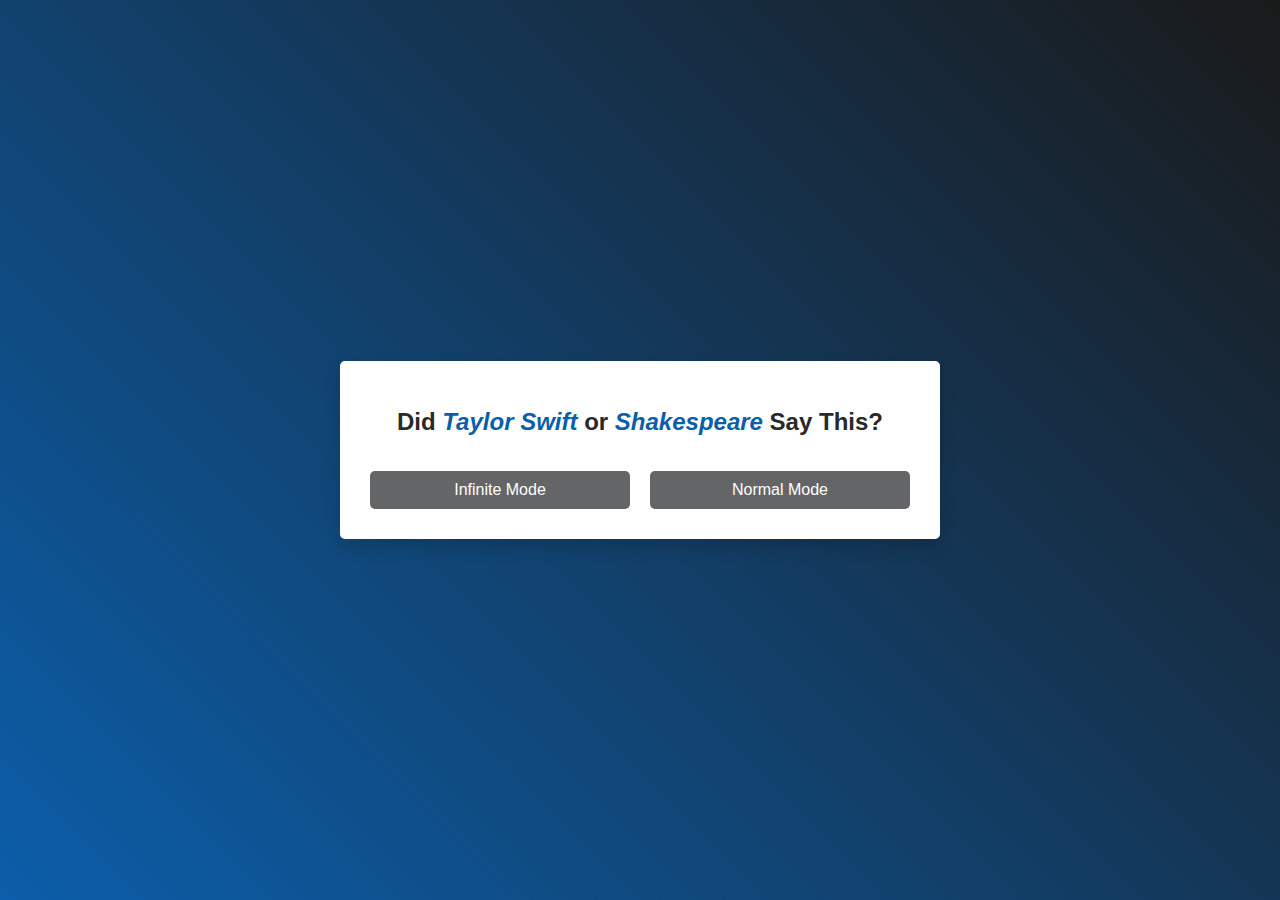
<file: index.html>
<!DOCTYPE html>
<html lang="en">

<head>
    <meta charset="UTF-8">
    <meta name="viewport" content="width=device-width, initial-scale=1.0">
    <title>Taylor Swift or William Shakespeare</title>
    <link rel="stylesheet" href="style.css">
    <link rel="stylesheet" href="https://cdnjs.cloudflare.com/ajax/libs/font-awesome/6.0.0-beta3/css/all.min.css">

</head>

<body>

    <!-- Pantalla de inicio -->
    <div id="start-screen">
        <h1>
            Did <i><font color="#0b5eaa">Taylor Swift</font></i> or <i><font color="#0b5eaa">Shakespeare</font></i> Say This?
        </h1>
        <div class="button-container">
            <button id="infinite-mode-btn" onclick="startGameInfinite()">Infinite Mode</button>
            <button id="normal-mode-btn" onclick="startGameNormal()">Normal Mode</button>
        </div>
    </div>

    <!-- Contenedor del juego -->
    <div id="game-container" class="container" style="display: none; font-weight: bold;">

        <div style="display: flex; justify-content: space-between; align-items: center; margin-bottom: 20px;">
            <!-- Botón de flecha a la izquierda -->
            <button id="back-button" onclick="backToStart()"
                style="background: none; border: none; font-size: 20px; cursor: pointer;">
                <i class="fas fa-arrow-left"></i>
            </button>

            <!-- Texto a la derecha -->
            <span id="mode" style="font-size: 20px;">""</span>
        </div>

        <!-- Puntuación en la parte superior -->
        <div id="scoreboard">
            <span>Correct: <span id="aciertos">0</span></span>
            <span>Wrong: <span id="errores">0</span></span>
            <span>Score: <span id="puntuacion">0</span></span>
            <span id="vidas">Lives: 5</span> <!-- Mostrar las vidas -->
        </div>

        <h1>
            Did <i><font color="#0b5eaa">Taylor Swift</font></i> or <i><font color="#0b5eaa">Shakespeare</font></i> Say This?
        </h1>

        <div id="fileContent">A random phrase will appear here...</div>

        <!-- Div para mostrar la fuente -->
        <div id="source" style="font-style: italic; color: #777; text-align: center; margin-top: 10px; display: none;">
        </div>

        <div id="result"></div>

        <div class="button-container">
            <button class="button" id="shakespeareBtn" onclick="checkAnswer('Shakespeare')">Shakespeare</button>
            <button class="button" id="taylorBtn" onclick="checkAnswer('Taylor Swift')">Taylor</button>
            <button class="button" id="skipBtn" onclick="checkAnswer('Skip')">Skip</button>

        </div>

        <div class="button-container" style="margin-top: 20px;">
            <button class="reset-button" id="resetBtn" onclick="resetGame()">Reset Game</button>
        </div>

        <div class="tooltip-container">
            <div class="tooltip">
                <i class="fas fa-question-circle"></i>
                <span id="help" class="tooltiptext">Game instructions here...</span>
            </div>
        </div>


    </div>

    <script src="script.js"></script>

</body>

</html>
</file>
<file: style.css>
/* Estilo básico de la página */
body {
    display: flex;
    justify-content: center;
    align-items: center;
    height: 100vh;
    margin: 0;
    background: linear-gradient(45deg, #0b5eaa, #1a1a1a) ;
    font-family: 'Arial', sans-serif;
    color: #333;
    overflow-x: hidden;  /* Evita el desplazamiento si la ventana es demasiado pequeña */
    min-width: 320px;
}

/* Contenedor principal */
.container {
    border-radius: 5px;
    width: 100%;
    max-width: 600px;
    background-color: #fff;
    box-shadow: 0 8px 16px rgba(0, 0, 0, 0.15);
    padding-right: 20px;
    padding-left: 20px;
    padding-top: 15px;
    padding-bottom: 15px;
    box-sizing: border-box;
    min-width: 320px; /* O el ancho mínimo deseado */
}

/* Contenedor de la puntuación */
#scoreboard {
    display: flex;
    justify-content: space-around;
    font-size: 16px;
    font-weight: bold;
    color: #333;
    background-color: #f7f9fc;
    padding: 10px;
    border-radius: 8px;
    box-shadow: 0 2px 5px rgba(0, 0, 0, 0.1);
    margin-bottom: 20px;
}

/* Título */
h1 {
    font-size: 24px;
    color: #29292a;
    text-align: center;
    margin-bottom: 20px;
}

/* Contenedor que muestra la frase */
#fileContent {
    font-size: 20px;
    font-weight: 500;
    color: #555;
    padding: 15px 20px; /* Espacio horizontal uniforme */
    background-color: #f7f9fc;
    border-radius: 8px;
    box-shadow: 0 2px 5px rgba(0, 0, 0, 0.1);
    margin-bottom: 20px;
    text-align: center;
    min-height: 50px;
    display: flex;
    justify-content: center;
    align-items: center;
    width: 100%; /* 100% menos el padding horizontal */
    margin: 0 auto; /* Centro horizontal */
    box-sizing: border-box; /* Incluye padding en el ancho */
}


/* Estilo para el resultado de la respuesta */
#result {
    font-size: 18px;
    font-weight: bold;
    margin: 15px 0;
    color: #333;
    text-align: center;
    transition: opacity 0.3s ease;
}

/* Contenedor de botones alineados */
.button-container {
    display: flex;
    justify-content: center;
    gap: 20px;
    margin-top: 15px;
}

/* Estilo para los botones */
.button {
    font-size: 16px;
    padding: 10px;
    width: 100%;
    background-color: #646566;
    color: #fff;
    border: none;
    border-radius: 5px;
    cursor: pointer;
    transition: background-color 0.3s ease, transform 0.2s ease;
}

/* Efecto hover para los botones */
.button:hover {
    background-color: #2c2b2b;
    transform: translateY(-1.5px);
}

/* Estilo para el botón de reset */
.reset-button {
    background-color: #9b9b9b;
    font-size: 16px;
    padding: 10px;
    width: 100%;
    color: #fff;
    border: none;
    border-radius: 5px;
    cursor: pointer;
    transition: background-color 0.3s ease, transform 0.2s ease;
}

/* Efecto hover para el botón de reset */
.reset-button:hover {
    background-color: #7a7979;
    transform: translateY(-1.5px);
}

/* Estilos para la pantalla de inicio */
#start-screen {
    border-radius: 5px;
    width: 100%;
    max-width: 600px;
    background-color: #fff;
    box-shadow: 0 8px 16px rgba(0, 0, 0, 0.15);
    padding: 30px;
    box-sizing: border-box;
    animation: fadeIn 0.5s ease-in-out;
}

@keyframes fadeIn {
    0% { opacity: 0; }
    100% { opacity: 1; }
}

/* Estilo para los botones de inicio */
#infinite-mode-btn, #normal-mode-btn {
    margin-top: 15px;
    background-color: #646566;
    font-size: 16px;
    padding: 10px;
    width: 100%;
    color: #fff;
    border: none;
    border-radius: 5px;
    cursor: pointer;
    transition: background-color 0.3s ease, transform 0.2s ease;
}

#infinite-mode-btn:hover, #normal-mode-btn:hover {
    background-color: #084e8a;
    transform: translateY(-1.5px);
}

/* Ocultar el contenedor del juego hasta que se inicie */
#game-container {
    display: none;
    animation: fadeIn 0.5s ease-in-out;

}

/* Tooltip Container */
.tooltip-container {
    display: flex;
    justify-content: flex-end;
    margin-top: 15px;
    width: 100%;
}

/* Tooltip Icon */
.tooltip {
    position: relative;
    display: inline-block;
    cursor: pointer;
    font-size: 12px;
}

/* Icon resizing */
.tooltip i {
    font-size: 15px;
}

/* Tooltip Styling */
.tooltip .tooltiptext {
    visibility: hidden;
    width: 325px;
    background-color: #333;
    color: #fff;
    text-align: center;
    border-radius: 5px;
    padding: 5px;
    position: absolute;
    z-index: 1;
    top: 100%;
    right: 20%;
    margin-right: 5px;
    opacity: 0;
    transition: opacity 0.3s;
}

.tooltip:hover .tooltiptext {
    visibility: visible;
    opacity: 1;
}
</file>
